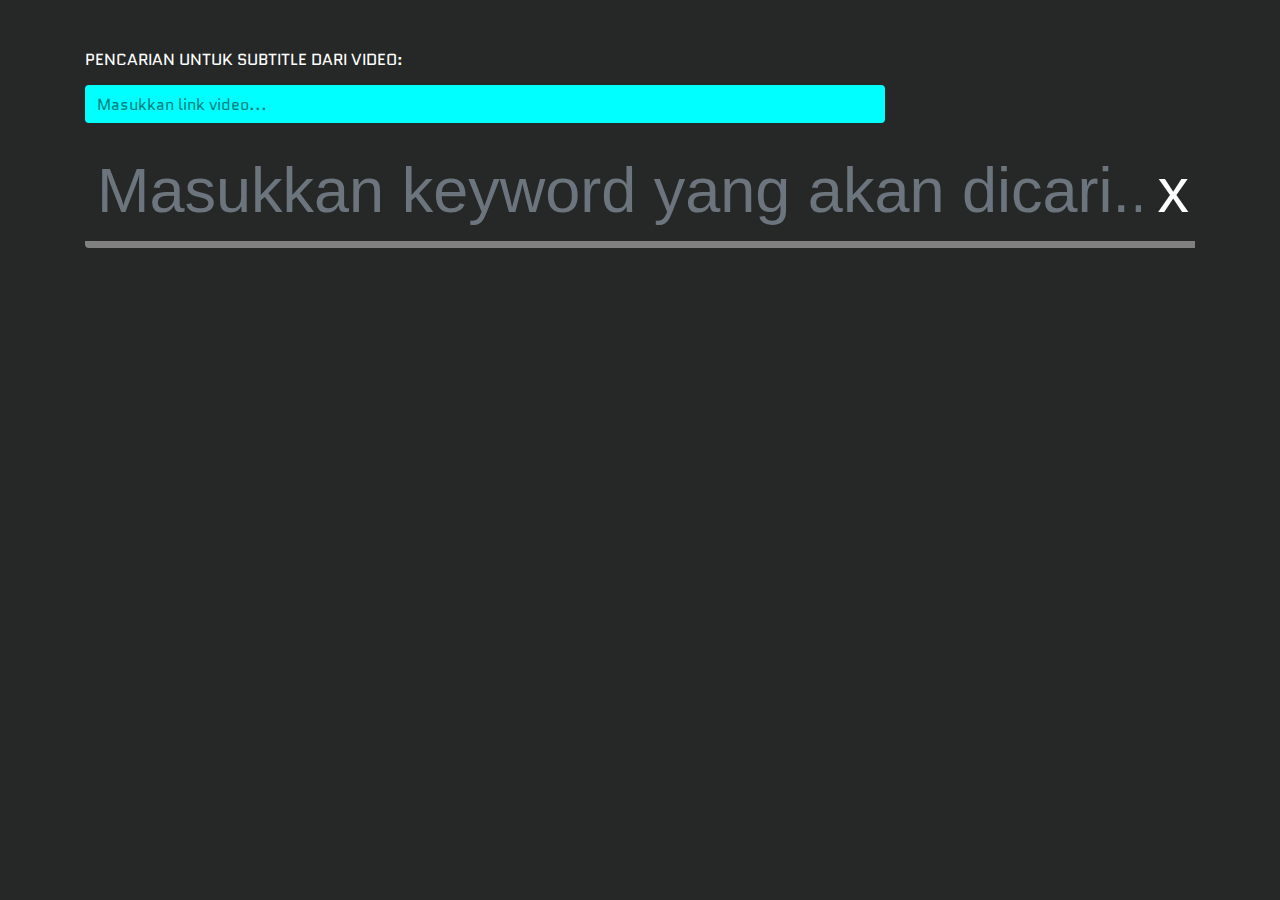
<file: index.htm>
<!DOCTYPE html>
<html lang="id">
<head>
<meta charset="UTF-8">
<meta name="viewport" content="width=device-width, initial-scale=1.0">
<link rel="stylesheet" href="css/bootstrap.min.css">
<link rel="stylesheet" href="css/bootstrap.min.css">
<link rel="stylesheet" href="css/bootstrap.min.css">
<script type="text/javascript" src="js/jquery.js"></script>
<script type="text/javascript" src="js/bootstrap.bundle.min.js"></script>
<link rel="stylesheet" href="css/style.css">
<title>Frontend cari-teks-video-api.vercel.app</title>
</head>
<body>
	<div id="loading-page">
		<img id="loading-page-image" src="img/loading.gif" alt="Loading..." />
		<script>
			$(window).on('load', function () {
				$('#loading-page').hide();
			});
		</script>
	</div>
	<button onclick="topFunction()" id="myBtn" title="Go to top">&uarr;</button>
	<script>
		//Get the button:
		mybutton = document.getElementById("myBtn");

		// When the user scrolls down 20px from the top of the document, show the button
		window.onscroll = function() {scrollFunction()};

		function scrollFunction() {
		  if (document.body.scrollTop > 20 || document.documentElement.scrollTop > 20) {
		    mybutton.style.display = "block";
		  } else {
		    mybutton.style.display = "none";
		  }
		}

		// When the user clicks on the button, scroll to the top of the document
		function topFunction() {
		  document.body.scrollTop = 0; // For Safari
		  document.documentElement.scrollTop = 0; // For Chrome, Firefox, IE and Opera
		} 
	</script>
	<!-- layouting -->
	<!-- header -->
	<main id="app" class="container">
		<label for="sub-keyword" class="sub-keyword-label text-uppercase">
			<h2>Pencarian untuk subtitle dari 
				<label for="vid-link">
					<h2>video: </h2>
				</label>
				<div class="input-group">
					<input type="text" 
					name="vid-link" 
					id="vid-link" 
					v-model="vidLinkInput"
					@focus="setToVidLink" 
					@blur="resetToTitleOrURL"
					class="form-control"
					placeholder="Masukkan link video...">
				</div>
			</h2>
		</label>
		<br>
		<div class="input-group">
			<input type="text" name="sub-keyword" id="sub-keyword" ref="subKeyword" v-model="subKeyword" @input="clearResult" class="form-control"
			placeholder="Masukkan keyword yang akan dicari...">
			<div class="input-group-append">
				<button @click='clearKeyword' class='clear'>x</button>
			</div>
		</div>
		<div>
			<div id="timeline-content">
				<h3 v-if="subKeyword.length == 0"></h3>
				<h3 v-else-if="vidLinkInput == ''">Link video belum diisi.</h3>
				<h3 v-else-if="subKeyword.length < 3">Keyword minimal 3 huruf.</h3>
				<h3 v-else-if="error == true">Terjadi kesalahan. <a href="#" @click='tryAgain'>Coba lagi?</a></h3>
				<h3 v-else-if="foundListFlattened.length == 0 && foundList.length == 0">Loading...</h3>	
				<h3 v-else-if="foundList.length > 0">{{ (foundList[0].hasOwnProperty('total'))? foundList[0].total : 0}} kecocokan ditemukan</h3>
			      
				<ul class="timeline" v-if="foundListFlattened.length > 0">
					<!-- v-if found -->
					<li
					v-for="(result, index_result) in foundListFlattened"
					:key="index_result"
					class="event"
					:data-date="convertSecond(result.start) + ' -&gt; ' + convertSecond(result.end)"
					v-html="result.text"
					><a href="#">aa</a></li>
				</ul>
			      </div>
			<p
			v-observe-visibility="loadingResultVisible" 
			v-if="loadingResult || 
			(foundList.length > 0 && 
			foundList[foundList.length-1].hasOwnProperty('data') && 
			foundList[foundList.length-1].data != null && 
			foundList[foundList.length-1].hasOwnProperty('next') && 
			foundList[foundList.length-1].next != null)"
			class="text-center"
			>Loading...</p>
		</div>

	</main>
	<script src="js/vue.js"></script>
	<script src="js/util.js"></script>
	<script src="js/main.js"></script>
</body>
</html>
</file>
<file: css/style.css>
@import url('https://fonts.googleapis.com/css2?family=Quantico&display=swap');
@import url('https://fonts.googleapis.com/css?family=Chivo:300,300i,400,400i,700,700i,900,900i|Saira+Extra+Condensed:100,200,300,400,500,600,700,800|Saira:100,200,300,400,500,600,700,800');
* {
    scroll-behavior: smooth;
}
body {
    color: white;
    caret-color: red;
    transition: all 0.2s;
    background-color: black;
}
#loading-page {
    width: 100%;
    height: 100%;
    top: 0;
    left: 0;
    position: fixed;
    display: block;
    background-color: black;
    z-index: 99;
    text-align: center;
}
#loading-page-image {
    position: absolute;
    top: 25vh;
    height: 8rem;
    text-align: center;
    z-index: 100;
}
#app {
    margin: 50px auto;
}
#vid-link {
	background-color: cyan;
	border: 0;
}
#vid-link::placeholder {
    color: rgba(0,0,0,0.5);
}
#sub-keyword {
    color: white;
	border: 0;
	border-bottom: 7px solid grey;
	background-color: rgba(0,0,0,0.0);
}
.sub-keyword-label {
    width: 100%;
}
.sub-keyword-label h2 {
    font-family: 'Quantico', sans-serif;
    font-size: 1rem;
}
.sub-keyword-label input{
    max-width: 50rem;
}
input#sub-keyword {
    font-size: 7vh;
}

/* timeline */
 body {
	 background: #252827;
	 font-size: 16px;
}
 p {
	 font-weight: 300;
}
 a {
	 color: #6c6d6d;
	 text-decoration: none;
	 text-transform: uppercase;
	 display: block;
	 letter-spacing: .3em;
	 font-size: .6em;
	 font-weight: 400;
	 background: #252727;
	 padding: .3rem 1rem;
	 margin: 1.9rem 0 0 0;
	 float: right;
}
 a:hover {
	 color: white;
	 background: #004ffc;
	 border-bottom: .35em solid black;
}
 strong {
	 font-weight: 600;
}
 h3 {
	 font-family: 'Saira', sans-serif;
	 letter-spacing: 1.5px;
	 color: white;
	 font-weight: 400;
	 font-size: 2.4em;
}
 #timeline-content {
	 margin-top: 50px;
	 text-align: center;
}
 .timeline {
	 border-left: 4px solid #0ffc;
	 border-bottom-right-radius: 4px;
	 border-top-right-radius: 4px;
	 background: rgba(255,255,255,0.03);
	 color: rgba(255,255,255,0.8);
	 font-family: 'Chivo', sans-serif;
	 margin: 50px auto;
	 letter-spacing: 0.5px;
	 position: relative;
	 line-height: 1.4em;
	 font-size: 1.03em;
	 padding: 50px;
	 list-style: none;
	 text-align: left;
	 font-weight: 100;
	 max-width: 30%;
}
 .timeline h1 {
	 font-family: 'Saira', sans-serif;
	 letter-spacing: 1.5px;
	 font-weight: 100;
	 font-size: 1.4em;
}
 .timeline h2, .timeline h3 {
	 font-family: 'Saira', sans-serif;
	 letter-spacing: 1.5px;
	 font-weight: 400;
	 font-size: 1.4em;
}
 .timeline .event {
	 border-bottom: 1px dashed rgba(255,255,255,0.1);
	 padding-bottom: 25px;
	 margin-bottom: 50px;
	 position: relative;
}
 .timeline .event:last-of-type {
	 padding-bottom: 0;
	 margin-bottom: 0;
	 border: none;
}
 .timeline .event:before, .timeline .event:after {
	 position: absolute;
	 display: block;
	 top: 0;
}
 .timeline .event:before {
	 left: -217.5px;
	 color: rgba(255,255,255,0.4);
	 content: attr(data-date);
	 text-align: right;
	 font-weight: 100;
	 font-size: 0.9em;
	 min-width: 120px;
	 font-family: 'Saira', sans-serif;
}
 .timeline .event:after {
	 box-shadow: 0 0 0 4px #004ffc;
	 left: -57.85px;
	 background: #313534;
	 border-radius: 50%;
	 height: 11px;
	 width: 11px;
	 content: "";
	 top: 5px;
}
/* button */
button.clear {
    border: 0;
    border-bottom: 7px solid grey;
    color: white;
    font-size: 7vh;
    background-color: rgba(0,0,0,0.0);
    transition: all 0.3s;
} 
button.clear:hover {
    font-size: 6vh;
    transition: all 0.3s;
}
#myBtn {
    display: none; /* Hidden by default */
    position: fixed; /* Fixed/sticky position */
    bottom: 20px; /* Place the button at the bottom of the page */
    right: 30px; /* Place the button 30px from the right */
    z-index: 99; /* Make sure it does not overlap */
    border: none; /* Remove borders */
    outline: none; /* Remove outline */
    background-color: cyan; /* Set a background color */
    color: white; /* Text color */
    cursor: pointer; /* Add a mouse pointer on hover */
    padding: 15px; /* Some padding */
    border-radius: 10px; /* Rounded corners */
    font-size: 18px; /* Increase font size */
  }
  
  #myBtn:hover {
    background-color: #555; /* Add a dark-grey background on hover */
  }
</file>
